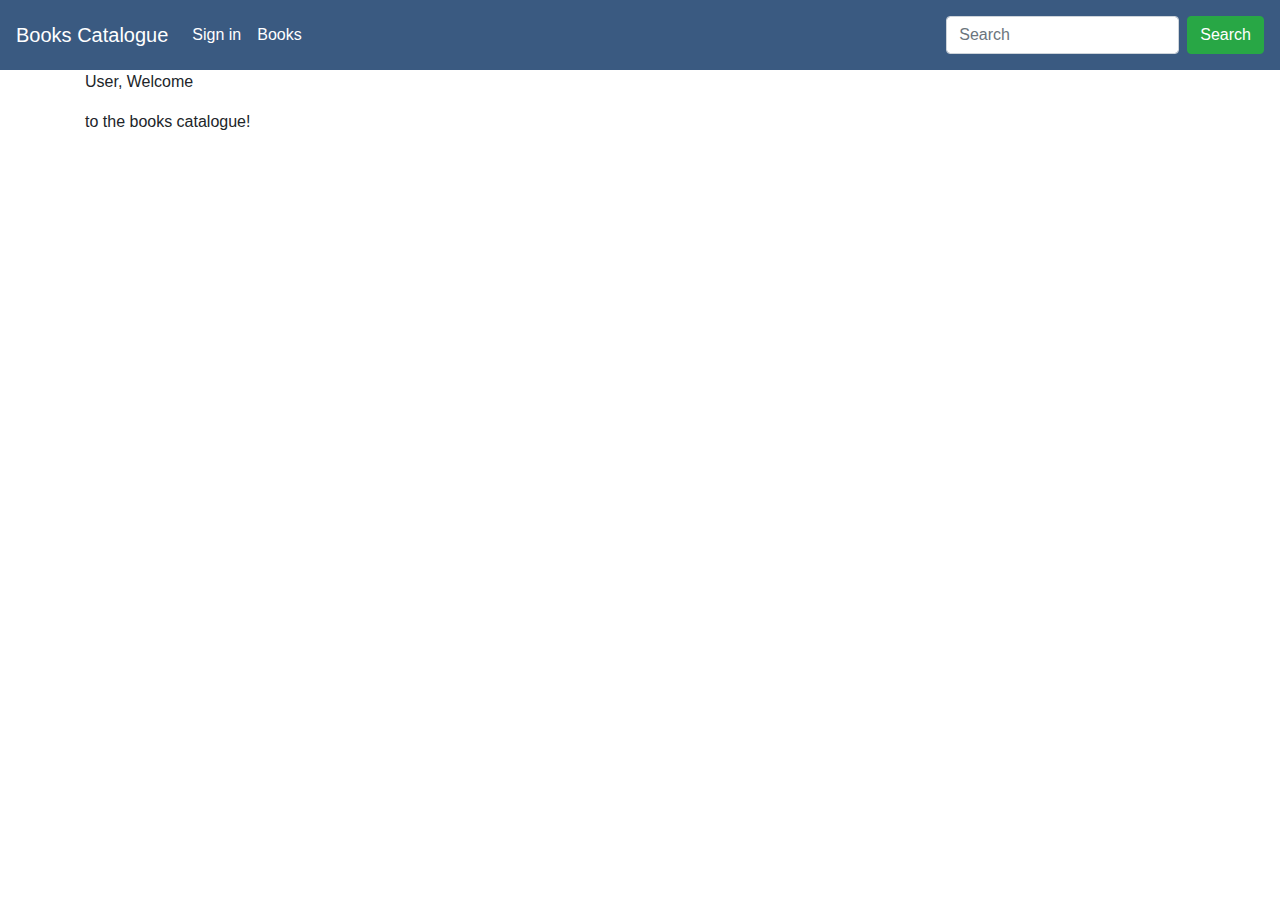
<file: src/main/resources/templates/index.html>
<!DOCTYPE html>
<html xmlns:th="http://www.thymeleaf.org">
<head>
    <meta charset="UTF-8">
    <title>Manage books</title>
    <link rel="stylesheet" th:href="@{/css/style.css}">
    <link rel="stylesheet" href="https://cdn.jsdelivr.net/npm/bootstrap@4.3.1/dist/css/bootstrap.min.css"
          integrity="sha384-ggOyR0iXCbMQv3Xipma34MD+dH/1fQ784/j6cY/iJTQUOhcWr7x9JvoRxT2MZw1T" crossorigin="anonymous">
</head>
<body>
<nav th:fragment="header" class="navbar navbar-expand-lg navbar-dark" style="background-color: #3A5A81; color: white;">
    <a class="navbar-brand">Books Catalogue</a>
    <button class="navbar-toggler" type="button" data-toggle="collapse">
        <span class="navbar-toggler-icon"></span>
    </button>

    <div class="collapse navbar-collapse" id="navbarSupportedContent">

        <ul class="navbar-nav mr-auto">
            <li class="nav-item active">
                <a class="nav-link" href="/login">Sign in<span class="sr-only"></span></a>
            </li>
            <li class="nav-item active">
                <a class="nav-link" href="/userBooks">Books</a>
            </li>
        </ul>

        <form th:action="@{/searchBook}" class="form-inline my-2 my-lg-1">
            <input class="form-control mr-sm-2" name="keyword" id="keyword" type="text" placeholder="Search"
                   aria-label="Search" th:value="${keyword}">
            <input class="btn btn-outline-success active my-2 my-sm-1" type="submit" value="Search"/>
        </form>

    </div>
</nav>
<div class="bg"></div>
<div class="container">
    <div class="text centered">
        <p>User, Welcome</p>
        <p>to the books catalogue!</p>
    </div>
</div>

</body>
</html>
</file>
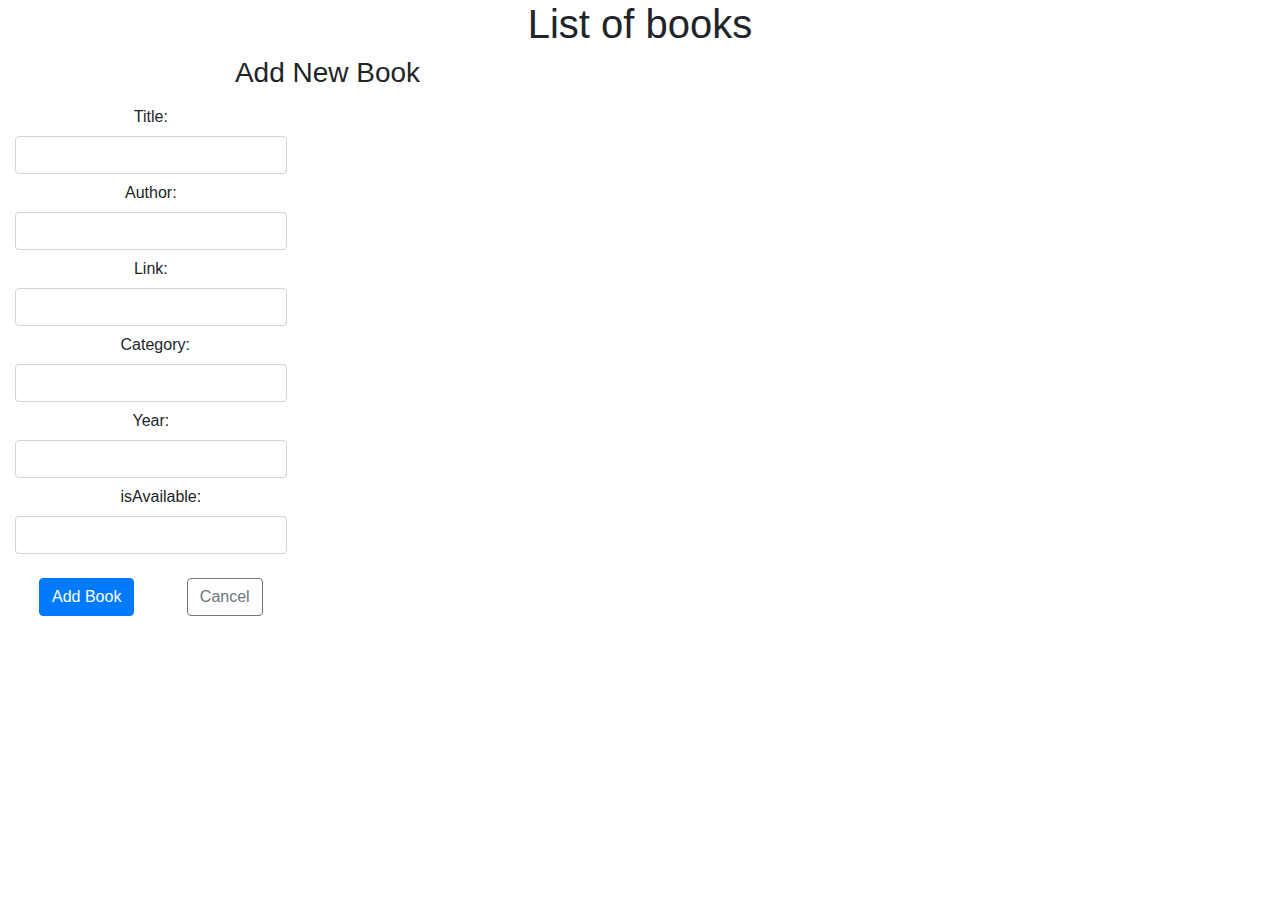
<file: src/main/resources/templates/add-book.html>
<!DOCTYPE html>
<html xmlns:th="http://www.thymeleaf.org">
<head>
    <meta charset="UTF-8">
    <title>Manage users</title>
    <link rel="stylesheet" th:href="@{/css/style.css}">
    <link rel="stylesheet" href="https://cdn.jsdelivr.net/npm/bootstrap@4.3.1/dist/css/bootstrap.min.css"
          integrity="sha384-ggOyR0iXCbMQv3Xipma34MD+dH/1fQ784/j6cY/iJTQUOhcWr7x9JvoRxT2MZw1T" crossorigin="anonymous">
</head>
<body>
<div th:insert="header :: header"></div>
<div class="container-fluid text-center">
    <div><h1>List of books</h1></div>

    <div class="block align-center col-sm-6">
        <div><h3>Add New Book</h3></div>
        <div class="form-group row text-center">
            <div>
            <form th:action="@{save}" method="post" th:object="${book}">

                <input type="hidden" th:name="${id}" th:value="${id}">
                <label class="col-sm-4 col-form-label">Title: </label>
                <input type="text" th:name="title" th:value="*{title}" class="form-control" required>
                <label class="col-sm-4 col-form-label">Author: </label>
                <input type="text" th:name="author" th:value="*{author}" class="form-control" required>
                <label class="col-sm-4 col-form-label">Link: </label>
                <input type="text" th:name="link" th:value="*{link}" class="form-control" required>
                <label class="col-sm-4 col-form-label">Category: </label>
                <input type="text" th:name="category" th:value="*{category}" class="form-control" required>
                <label class="col-sm-4 col-form-label">Year: </label>
                <input type="text" th:name="year" th:value="*{year}" class="form-control" required>
                <label class="col-sm-4 col-form-label">isAvailable: </label>
                <input type="text" th:name="isAvailable" th:value="*{isAvailable}" class="form-control" required>
                <button type="submit" class="btn btn-primary m-4">Add Book</button>
                <a href="books" class="btn btn-outline-secondary m-4">Cancel</a>
            </form>
            </div>
        </div>
    </div>
</div>
</body>
</html>
</file>
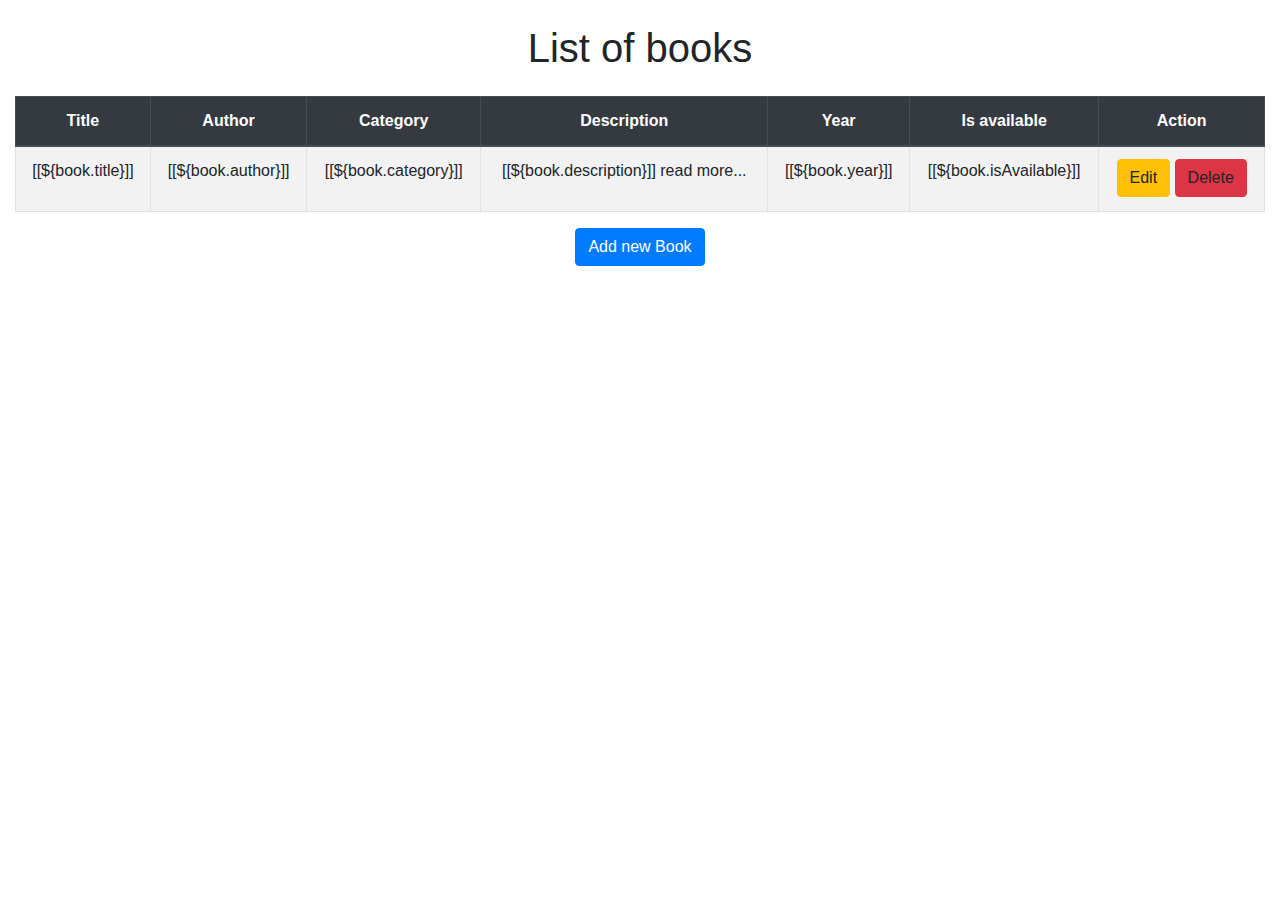
<file: src/main/resources/templates/books-list.html>
<!DOCTYPE html>
<html xmlns:th="http://www.thymeleaf.org">
<head>
    <meta charset="UTF-8">
    <title>Manage books</title>
    <link rel="stylesheet" th:href="@{/css/style.css}">
    <link rel="stylesheet" href="https://cdn.jsdelivr.net/npm/bootstrap@4.3.1/dist/css/bootstrap.min.css"
          integrity="sha384-ggOyR0iXCbMQv3Xipma34MD+dH/1fQ784/j6cY/iJTQUOhcWr7x9JvoRxT2MZw1T" crossorigin="anonymous">
</head>
<body>
<div th:insert="header :: header"></div>
<div class="container-fluid text-center">
    <div class="m-4"><h1>List of books</h1></div>
    <div class="container-sm">
        <table class="table table-bordered table-striped table-hover">
            <thead class="thead-dark">
            <tr>
                <th>Title</th>
                <th>Author</th>
                <th>Category</th>
                <th>Description</th>
                <th>Year</th>
                <th>Is available</th>
                <th>Action</th>
            </tr>
            </thead>
            <tbody>
            <th:block th:each="book : ${books}">
                <tr>
                    <td>[[${book.title}]]</td>
                    <td>[[${book.author}]]</td>
                    <td>[[${book.category}]]</td>
                    <td>
                        <p>[[${book.description}]]<a th:href="${book.link}"> read more...</a></p></td>
                    <td>[[${book.year}]]</td>
                    <td>[[${book.isAvailable}]]</td>
                    <td>
                        <a class="btn btn-warning" th:href="'edit?id=' + ${book.id}">Edit</a>
                        <a class="btn btn-danger" th:href="'delete?id=' + ${book.id}">Delete</a>
                    </td>
                </tr>
            </th:block>
            </tbody>
        </table>

        <a href="/add-book" class="btn btn-primary">Add new Book</a>

    </div>
</div>

</body>
</html>
</file>
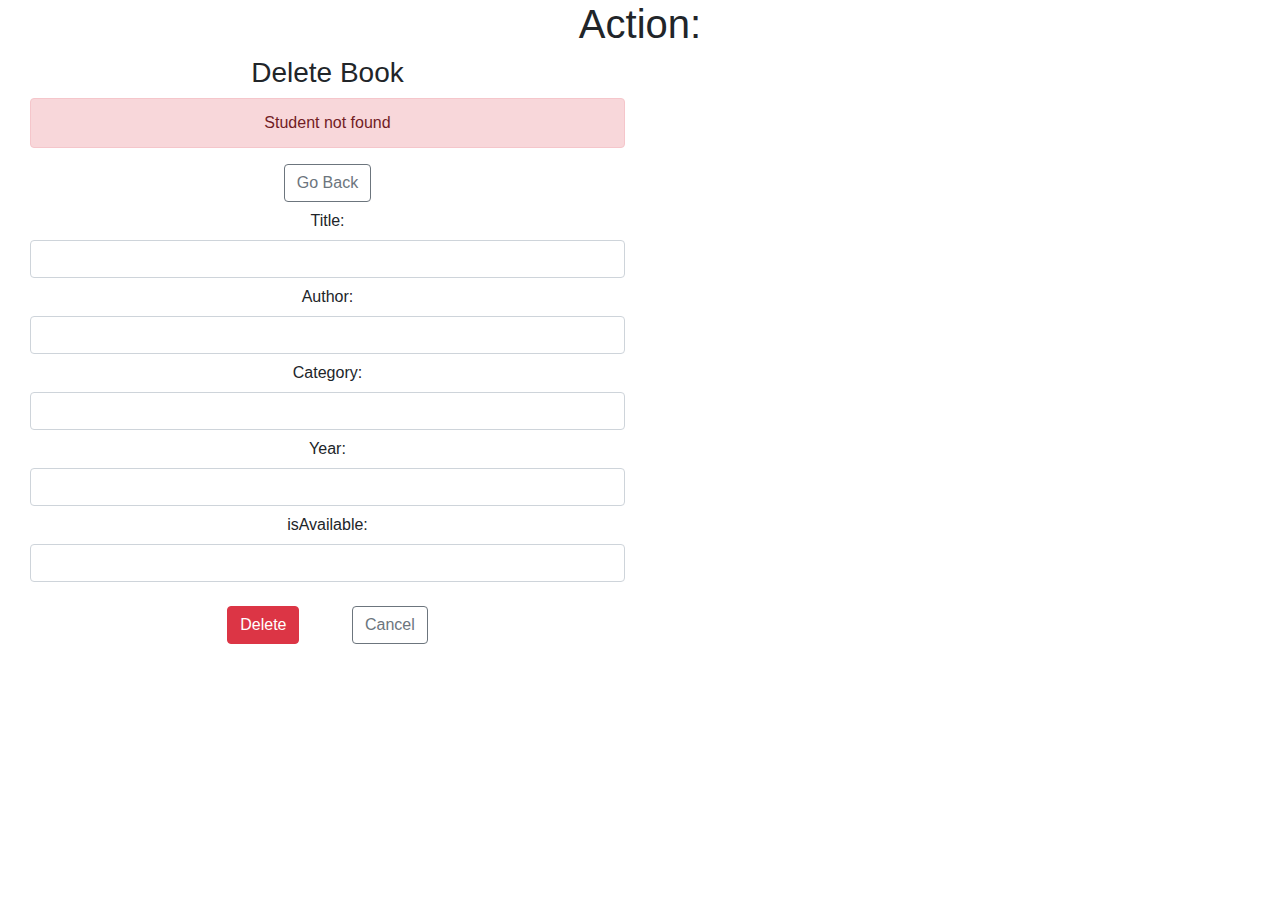
<file: src/main/resources/templates/delete.html>
<!DOCTYPE html>
<html xmlns:th="http://www.thymeleaf.org">
<head>
    <meta charset="UTF-8">
    <title>Manage users</title>
    <link rel="stylesheet" th:href="@{/css/style.css}">
    <link rel="stylesheet" href="https://cdn.jsdelivr.net/npm/bootstrap@4.3.1/dist/css/bootstrap.min.css"
          integrity="sha384-ggOyR0iXCbMQv3Xipma34MD+dH/1fQ784/j6cY/iJTQUOhcWr7x9JvoRxT2MZw1T" crossorigin="anonymous">
</head>
<body>
<div th:insert="header :: header"></div>
<div class="container-fluid text-center">
    <div><h1>Action:</h1></div>

    <div class="block text-center col-sm-6">
        <h3>Delete Book</h3>
        <div th:if="${book.id == null}">
            <div class="alert alert-danger" role="alert" th:text="'Book with Id[' + ${id} + '] not found'">
                Student not found
            </div>
            <a href="books" class="btn btn-outline-secondary">Go Back</a>
        </div>

        <form th:action="@{delete}" method="post" th:object="${book}" th:if="${book.id != null}">

            <input type="hidden" id="id" name="id" th:value="*{id}"/>
            <input type="hidden" th:name="${id}" th:value="${id}">
            <label class="col-sm-4 col-form-label">Title: </label>
            <input type="text" th:name="title" th:value="*{title}" class="form-control" required>
            <label class="col-sm-4 col-form-label">Author: </label>
            <input type="text" th:name="author" th:value="*{author}" class="form-control" required>
            <label class="col-sm-4 col-form-label">Category: </label>
            <input type="text" th:name="category" th:value="*{category}" class="form-control" required>
            <label class="col-sm-4 col-form-label">Year: </label>
            <input type="text" th:name="year" th:value="*{year}" class="form-control" required>
            <label class="col-sm-4 col-form-label">isAvailable: </label>
            <input type="text" th:name="isAvailable" th:value="*{isAvailable}" class="form-control" required>
            <input type="submit" class="btn btn-danger m-4" value="Delete"/>
            <a href="books" class="btn btn-outline-secondary m-4">Cancel</a>
        </form>
    </div>
</div>
</div>

</body>
</html>
</file>
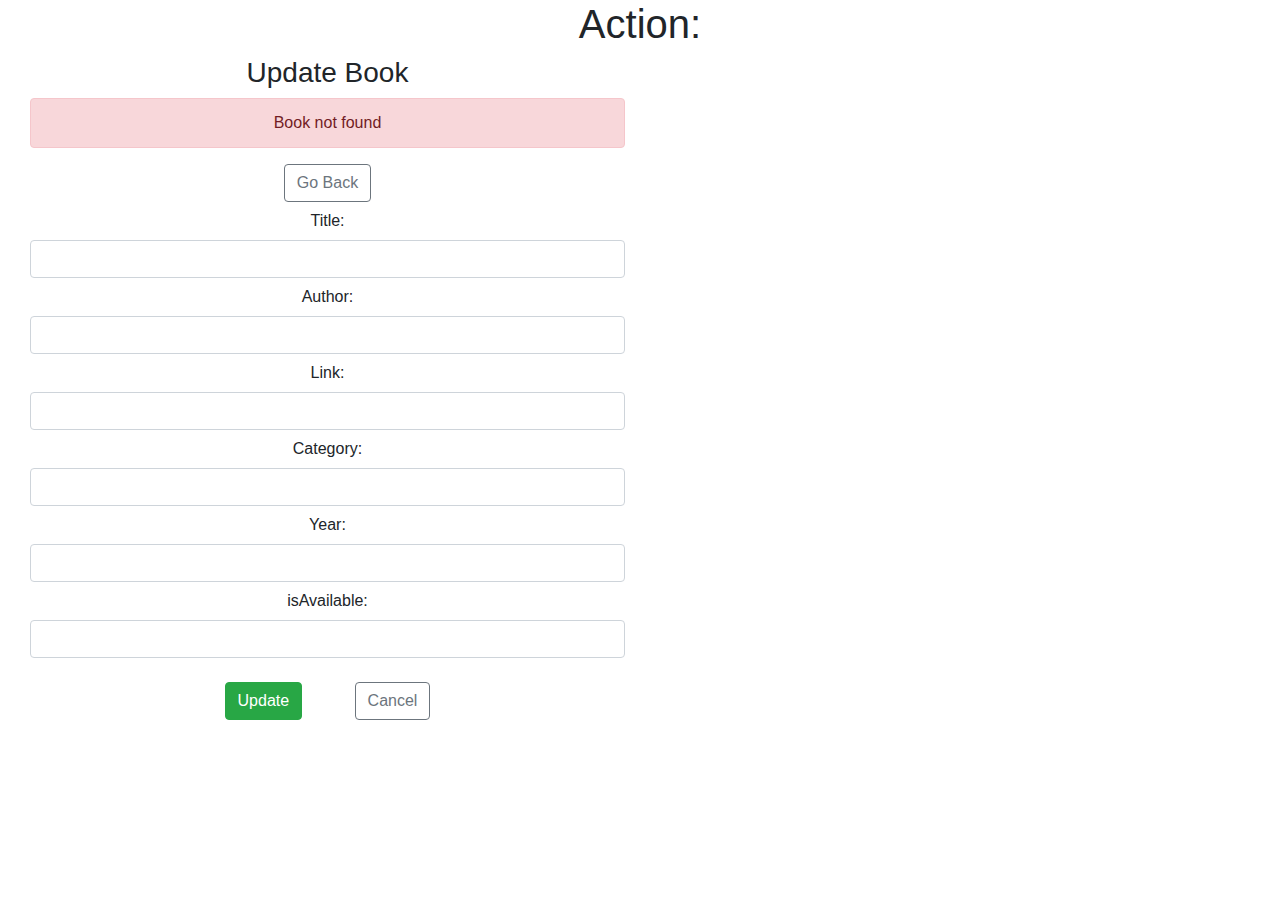
<file: src/main/resources/templates/edit.html>
<!DOCTYPE html>
<html xmlns:th="http://www.thymeleaf.org">
<head>
    <meta charset="UTF-8">
    <title>Manage users</title>
    <link rel="stylesheet" th:href="@{/css/style.css}">
    <link rel="stylesheet" href="https://cdn.jsdelivr.net/npm/bootstrap@4.3.1/dist/css/bootstrap.min.css"
          integrity="sha384-ggOyR0iXCbMQv3Xipma34MD+dH/1fQ784/j6cY/iJTQUOhcWr7x9JvoRxT2MZw1T" crossorigin="anonymous">
</head>
<body>
<div th:insert="header :: header"></div>
<div class="container-fluid text-center">
    <div><h1>Action:</h1></div>

    <div class="block align-center col-sm-6">
        <div><h3>Update Book</h3></div>
        <div th:if="${book.id == null}">
            <div class="alert alert-danger" role="alert" th:text="'Book with Id[' + ${id} + '] not found'">
                Book not found
            </div>
            <a href="books" class="btn btn-outline-secondary">Go Back</a>
        </div>

        <form th:action="@{save}" method="post" th:object="${book}" th:if="${book.id != null}">
            <input type="hidden" id="id" name="id" th:value="*{id}"/>
            <input type="hidden" th:name="${id}" th:value="${id}">
            <label class="col-sm-4 col-form-label">Title: </label>
            <input type="text" th:name="title" th:value="*{title}" class="form-control" required>
            <label class="col-sm-4 col-form-label">Author: </label>
            <input type="text" th:name="author" th:value="*{author}" class="form-control" required>
            <label class="col-sm-4 col-form-label">Link: </label>
            <input type="text" th:name="link" th:value="*{link}" class="form-control" required>
            <label class="col-sm-4 col-form-label">Category: </label>
            <input type="text" th:name="category" th:value="*{category}" class="form-control" required>
            <label class="col-sm-4 col-form-label">Year: </label>
            <input type="text" th:name="year" th:value="*{year}" class="form-control" required>
            <label class="col-sm-4 col-form-label">isAvailable: </label>
            <input type="text" th:name="isAvailable" th:value="*{isAvailable}" class="form-control" required>
            <input type="submit" class="btn btn-success m-4" value="Update"/>
            <a href="books" class="btn btn-outline-secondary m-4">Cancel</a>
        </form>
    </div>
</div>
</div>
</body>
</html>
</file>
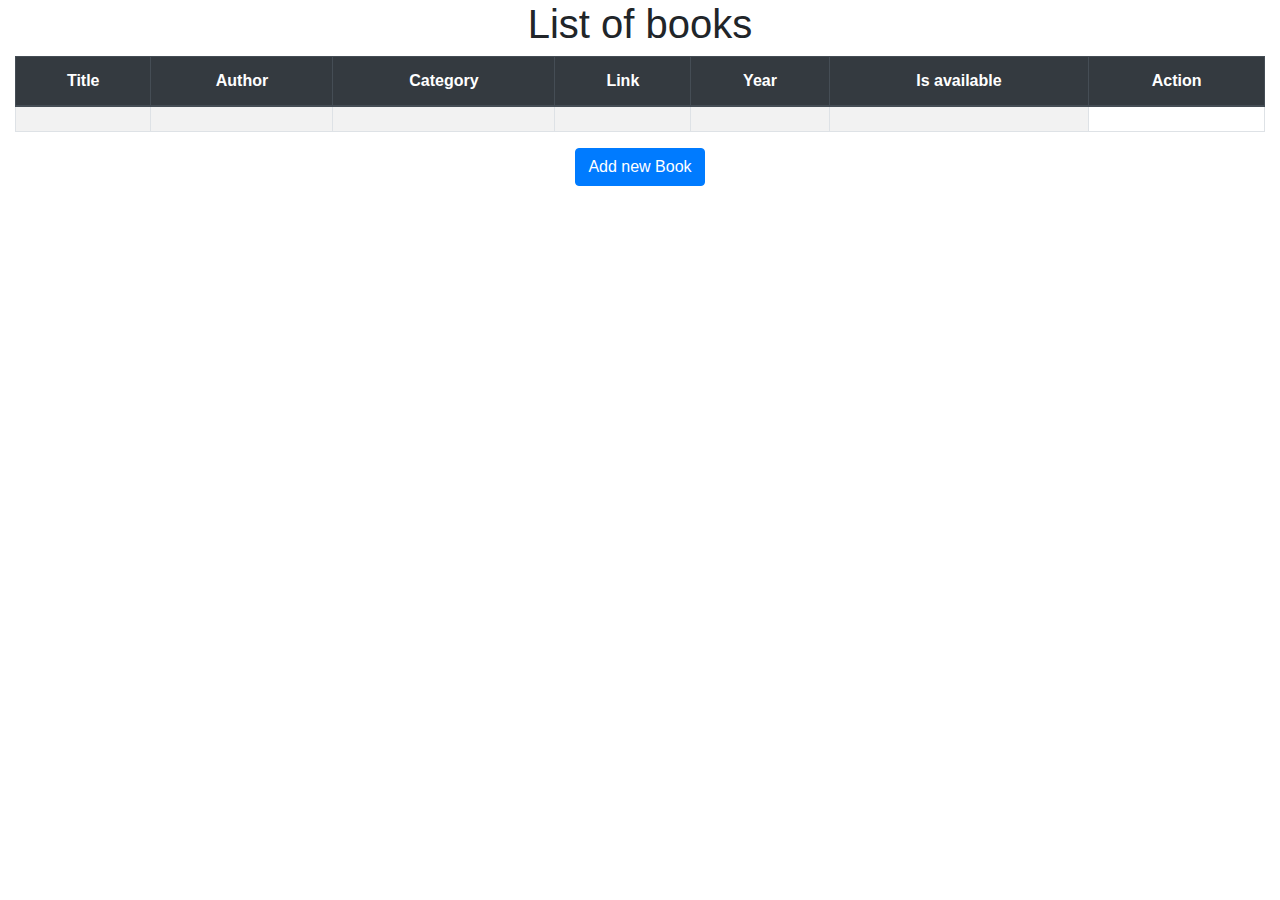
<file: src/main/resources/templates/list-book.html>
<!DOCTYPE html>
<html xmlns:th="http://www.thymeleaf.org">
<head>
    <meta charset="UTF-8">
    <title>Manage users</title>
    <link rel="stylesheet" th:href="@{/css/style.css}">
    <link rel="stylesheet" href="https://cdn.jsdelivr.net/npm/bootstrap@4.3.1/dist/css/bootstrap.min.css"
          integrity="sha384-ggOyR0iXCbMQv3Xipma34MD+dH/1fQ784/j6cY/iJTQUOhcWr7x9JvoRxT2MZw1T" crossorigin="anonymous">
</head>
<body>
<div th:insert="header :: header"></div>
<div class="container-fluid text-center">
    <div><h1>List of books</h1></div>

    <div class="container-sm">
        <table class="table table-bordered table-striped table-hover">
            <thead class="thead-dark">
            <tr>
                <th>Title</th>
                <th>Author</th>
                <th>Category</th>
                <th>Link</th>
                <th>Year</th>
                <th>Is available</th>
                <th>Action</th>
            </tr>
            </thead>
            <tbody>
            <tr>
                <td th:text="${books.title}"></td>
                <td th:text="${books.author}"></td>
                <td th:text="${books.category}"></td>
                <td th:text="${books.link}"></td>
                <td th:text="${books.year}"></td>
                <td th:text="${books.isAvailable}"></td>
            </tr>
            </th:block>
            </tbody>
        </table>

        <a href="/add-book" class="btn btn-primary">Add new Book</a>

    </div>
</div>

</body>
</html>
</file>
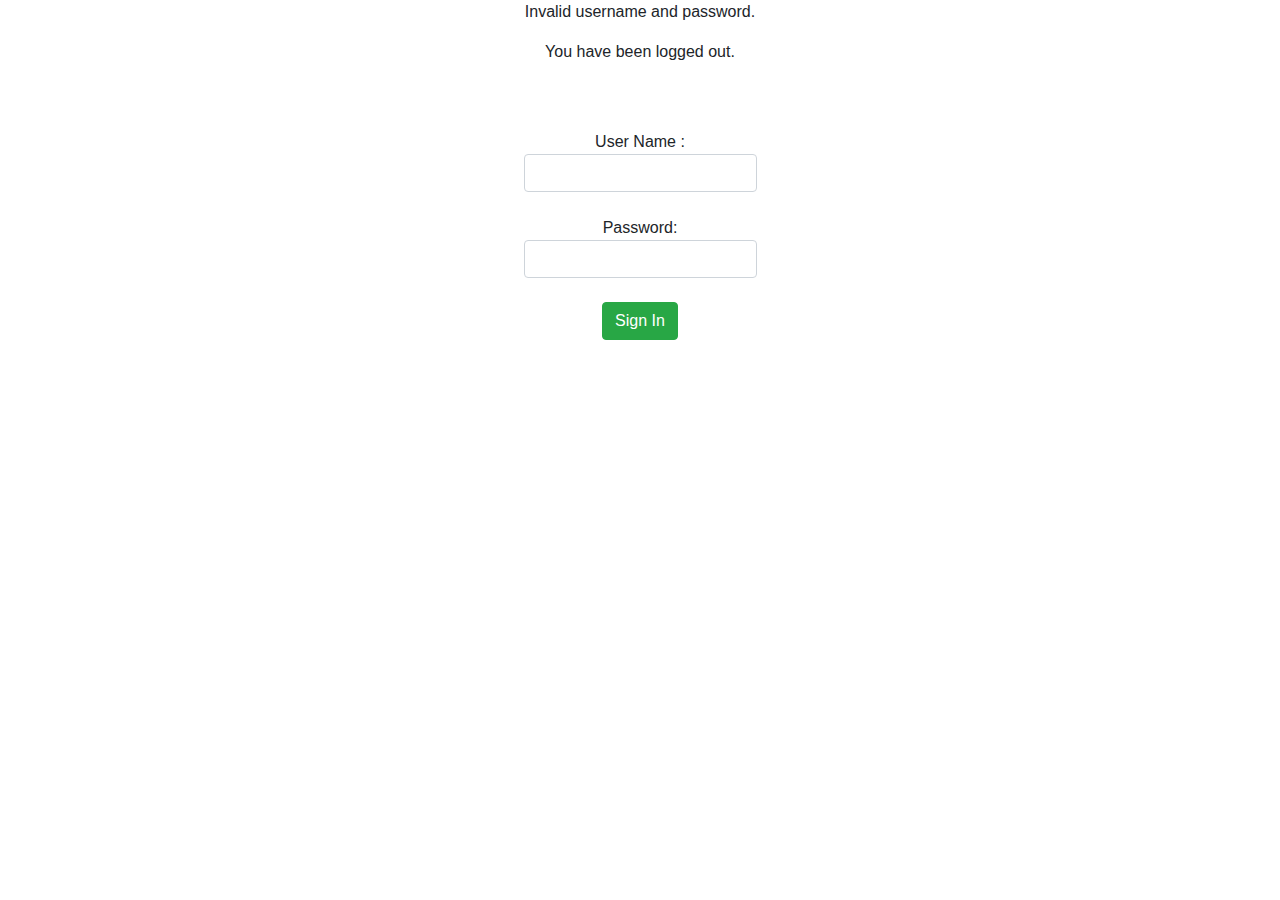
<file: src/main/resources/templates/login.html>
<!DOCTYPE html>
<html xmlns:th="http://www.thymeleaf.org">
<head>
    <meta charset="UTF-8">
    <title>Manage books</title>
    <link rel="stylesheet" th:href="@{/css/style.css}">
    <link rel="stylesheet" href="https://cdn.jsdelivr.net/npm/bootstrap@4.3.1/dist/css/bootstrap.min.css"
          integrity="sha384-ggOyR0iXCbMQv3Xipma34MD+dH/1fQ784/j6cY/iJTQUOhcWr7x9JvoRxT2MZw1T" crossorigin="anonymous">
</head>
<body>
<div class="container-fluid text-center">
    <div th:if="${param.error}">
        <p class="d-flex justify-content-center">Invalid username and password.</p>
    </div>
    <div th:if="${param.logout}">
        <p class="d-flex justify-content-center">You have been logged out.</p>
    </div>
    <div class="d-flex justify-content-center">
        <form th:action="@{/login}" method="post" style="margin-top:50px">
            <div class="mb-3">
                <label class="form-label"> User Name : <input type="text" class="form-control" name="username"/> </label>
            </div>
            <div class="mb-3">
                <label class="form-label"> Password: <input type="password" class="form-control" name="password"/> </label></div>
            <div>
                <input type="submit" class="btn btn-success" value="Sign In"/>
            </div>
        </form>
    </div>
</div>
</body>
</html>
</file>
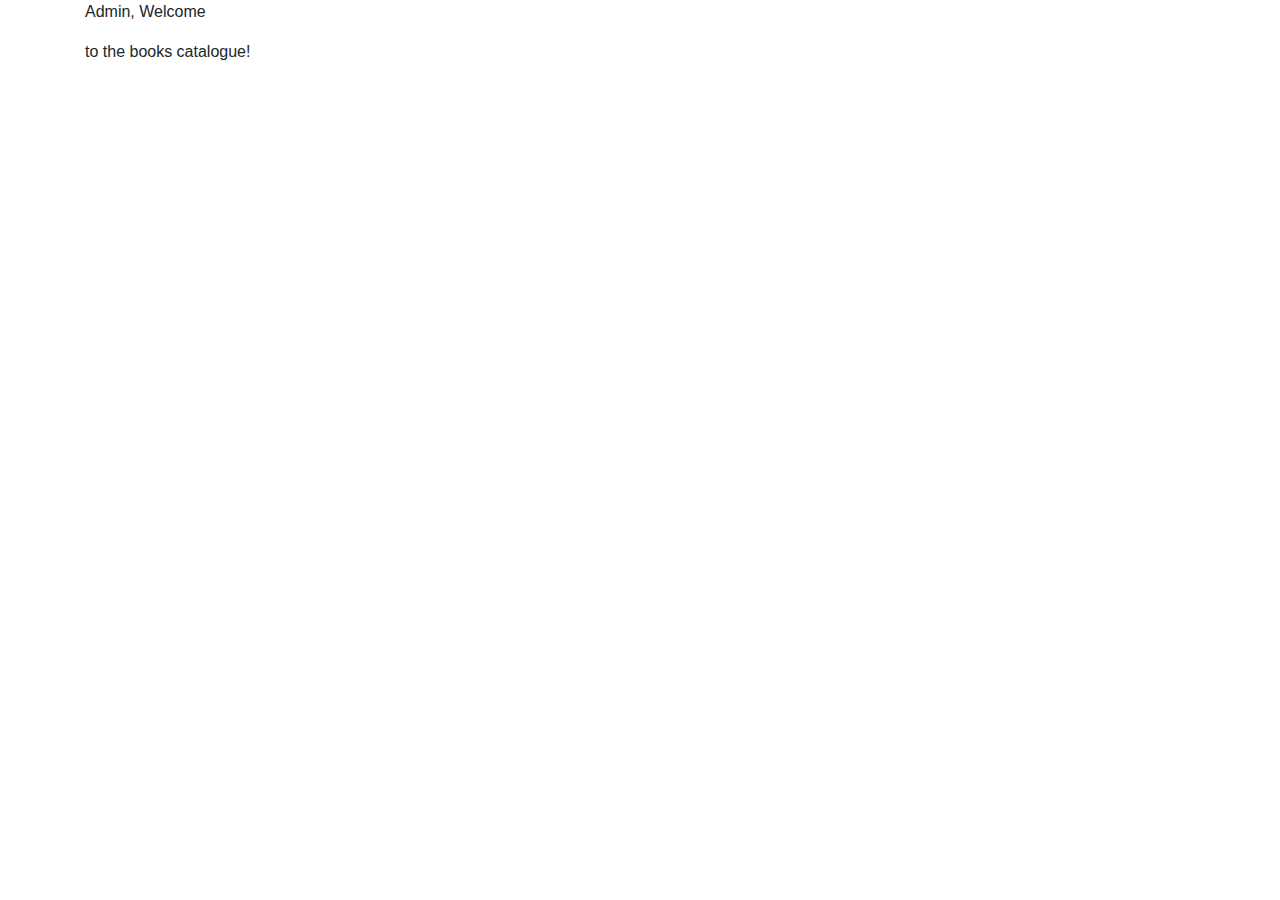
<file: src/main/resources/templates/main.html>
<!DOCTYPE html>
<html xmlns:th="http://www.thymeleaf.org">
<head>
    <meta charset="UTF-8">
    <title>Manage books</title>
    <link rel="stylesheet" th:href="@{/css/style.css}">
    <link rel="stylesheet" href="https://cdn.jsdelivr.net/npm/bootstrap@4.3.1/dist/css/bootstrap.min.css"
          integrity="sha384-ggOyR0iXCbMQv3Xipma34MD+dH/1fQ784/j6cY/iJTQUOhcWr7x9JvoRxT2MZw1T" crossorigin="anonymous">
</head>
<body>

<div class="bg" th:insert="header :: header"></div>
<div class="container">
    <div class="text centered">
        <p>Admin, Welcome</p>
        <p>to the books catalogue!</p>
    </div>
</div>
</body>
</html>
</file>
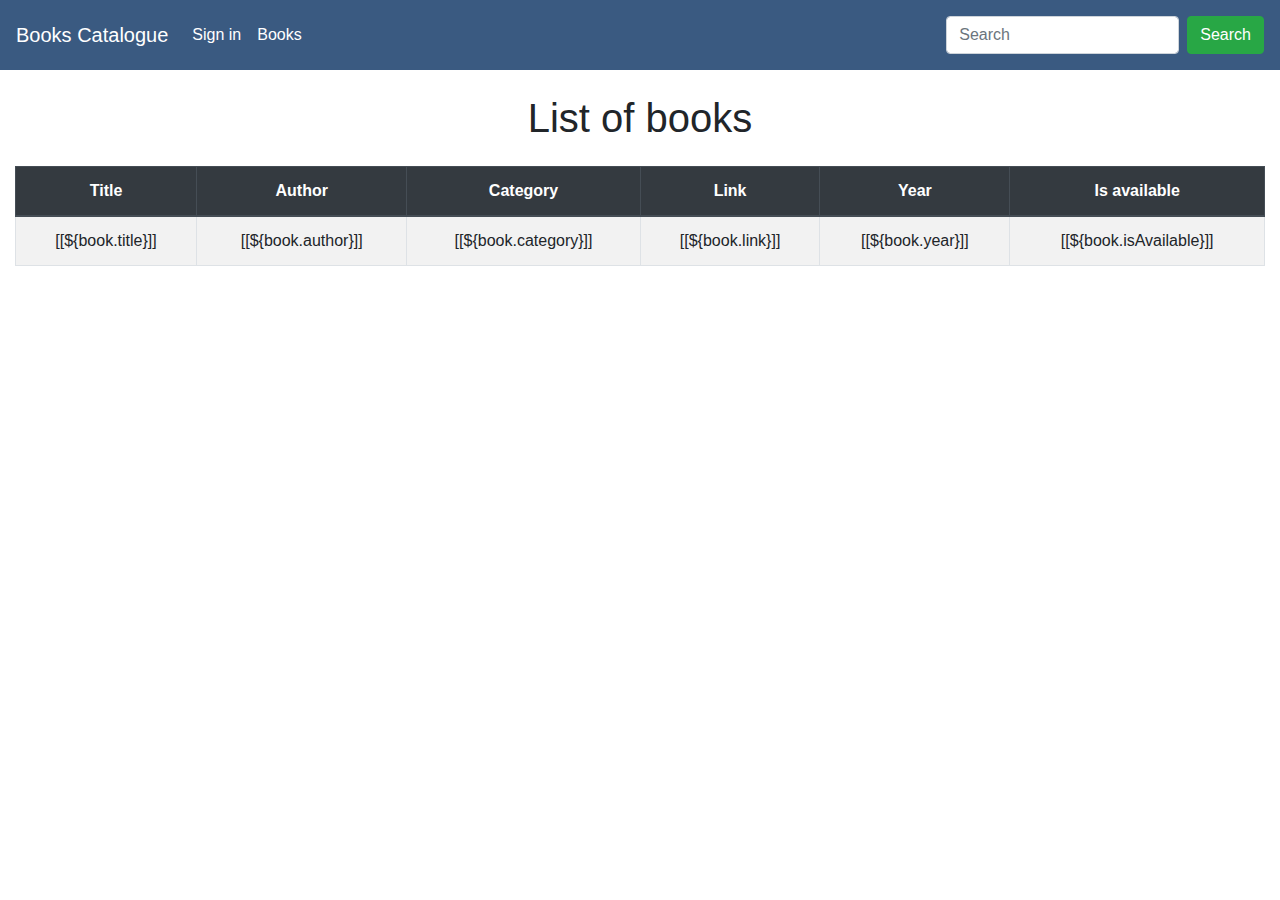
<file: src/main/resources/templates/searched-books.html>
<!DOCTYPE html>
<html xmlns:th="http://www.thymeleaf.org">
<head>
    <meta charset="UTF-8">
    <title>Manage books</title>
    <link rel="stylesheet" th:href="@{/css/style.css}">
    <link rel="stylesheet" href="https://cdn.jsdelivr.net/npm/bootstrap@4.3.1/dist/css/bootstrap.min.css"
          integrity="sha384-ggOyR0iXCbMQv3Xipma34MD+dH/1fQ784/j6cY/iJTQUOhcWr7x9JvoRxT2MZw1T" crossorigin="anonymous">
</head>
<body>
<nav th:fragment="header" class="navbar navbar-expand-lg navbar-dark" style="background-color: #3A5A81; color: white;">
    <a class="navbar-brand">Books Catalogue</a>
    <button class="navbar-toggler" type="button" data-toggle="collapse">
        <span class="navbar-toggler-icon"></span>
    </button>

    <div class="collapse navbar-collapse" id="navbarSupportedContent">

        <ul class="navbar-nav mr-auto" >
            <li class="nav-item active">
                <a class="nav-link" href="/login">Sign in<span class="sr-only"></span></a>
            </li>
            <li class="nav-item active">
                <a class="nav-link" href="/userBooks">Books</a>
            </li>
        </ul>

        <form th:action="@{/searchBook}" class="form-inline my-2 my-lg-1">
            <input class="form-control mr-sm-2" name= "keyword" id = "keyword" type="text" placeholder="Search" aria-label="Search" th:value="${keyword}">
            <input class="btn btn-outline-success active my-2 my-sm-1" type="submit" value="Search" />
        </form>

    </div>
</nav>
<div class="container-fluid text-center">
    <div class="m-4"><h1>List of books</h1></div>

    <div class="container-sm">
        <table class="table table-bordered table-striped table-hover">
            <thead class="thead-dark">
            <tr>
                <th>Title</th>
                <th>Author</th>
                <th>Category</th>
                <th>Link</th>
                <th>Year</th>
                <th>Is available</th>
            </tr>
            </thead>
            <tbody>
            <th:block th:each="book : ${books}">
                <tr>
                    <td>[[${book.title}]]</td>
                    <td>[[${book.author}]]</td>
                    <td>[[${book.category}]]</td>
                    <td><a th:href="${book.link}" th:text="${book.link}">[[${book.link}]]</a></td>
                    <td>[[${book.year}]]</td>
                    <td>[[${book.isAvailable}]]</td>
                </tr>
            </th:block>
            </tbody>
        </table>
    </div>
</div>
</body>
</html>
</file>
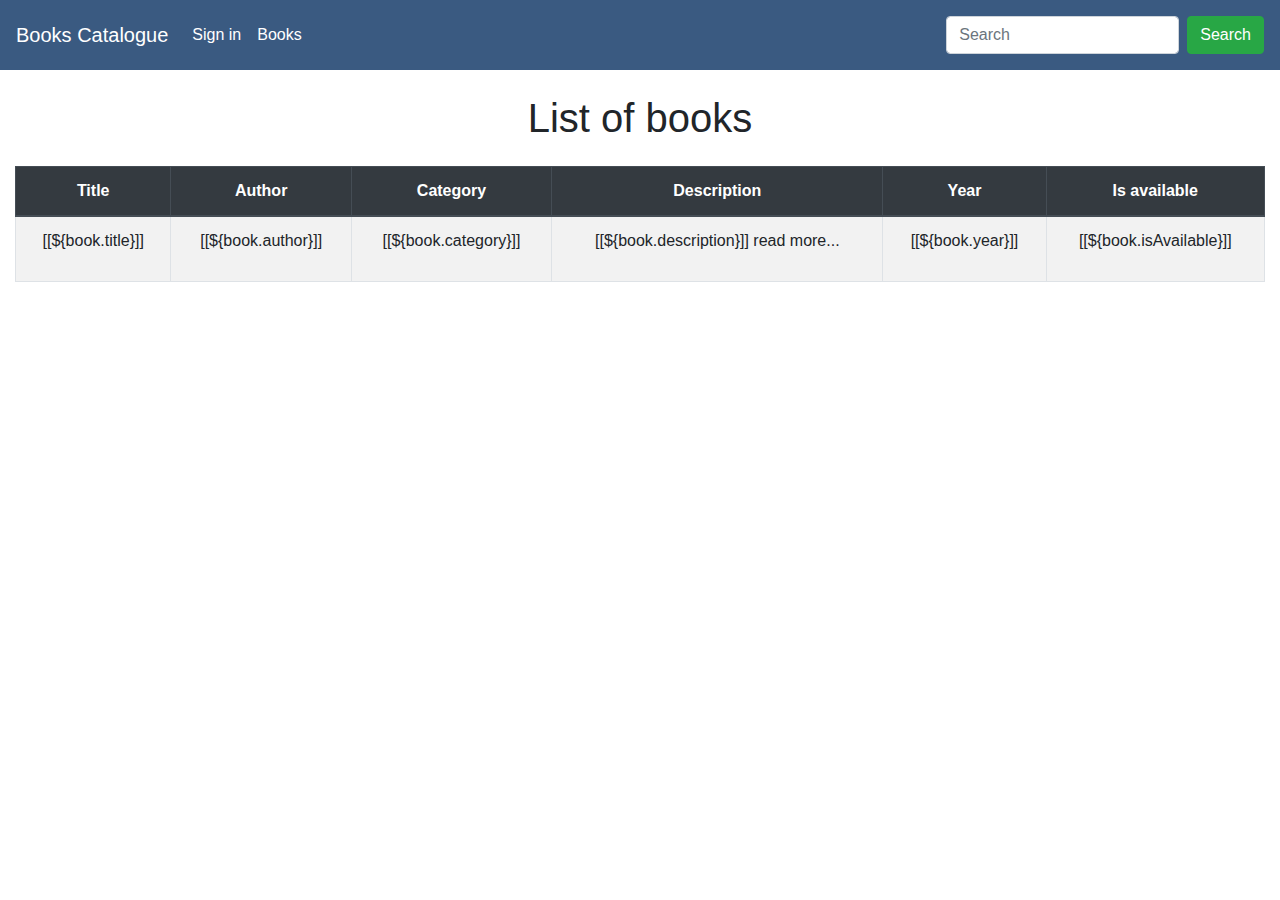
<file: src/main/resources/templates/user-books.html>
<!DOCTYPE html>
<html xmlns:th="http://www.thymeleaf.org" xmlns:sec="http://www.w3.org/1999/xhtml">
<head>
    <meta charset="UTF-8">
    <title>Manage books</title>
    <link rel="stylesheet" th:href="@{/css/style.css}">
    <link rel="stylesheet" href="https://cdn.jsdelivr.net/npm/bootstrap@4.3.1/dist/css/bootstrap.min.css"
          integrity="sha384-ggOyR0iXCbMQv3Xipma34MD+dH/1fQ784/j6cY/iJTQUOhcWr7x9JvoRxT2MZw1T" crossorigin="anonymous">
</head>
<body>
<nav th:fragment="header" class="navbar navbar-expand-lg navbar-dark" style="background-color: #3A5A81; color: white;">
    <a class="navbar-brand">Books Catalogue</a>
    <button class="navbar-toggler" type="button" data-toggle="collapse">
        <span class="navbar-toggler-icon"></span>
    </button>

    <div class="collapse navbar-collapse" id="navbarSupportedContent">

        <ul class="navbar-nav mr-auto" >
            <li class="nav-item active">
                <a class="nav-link" href="/mainPage">Sign in<span class="sr-only"></span></a>
            </li>
            <li class="nav-item active">
                <a class="nav-link" href="/userBooks">Books</a>
            </li>
        </ul>

        <form th:action="@{/searchBook}" class="form-inline my-2 my-lg-1">
            <input class="form-control mr-sm-2" name= "keyword" id = "keyword" type="text" placeholder="Search" aria-label="Search" th:value="${keyword}">
            <input class="btn btn-outline-success active my-2 my-sm-1" type="submit" value="Search" />
        </form>

    </div>
</nav>
<div class="container-fluid text-center" sec:authorize="hasRole('ADMIN')">
    <div class="m-4"><h1>List of books</h1></div>

    <div class="container-sm">
        <table class="table table-bordered table-striped table-hover">
            <thead class="thead-dark">
            <tr>
                <th>Title</th>
                <th>Author</th>
                <th>Category</th>
                <th>Description</th>
                <th>Year</th>
                <th>Is available</th>
            </tr>
            </thead>
            <tbody>
            <th:block th:each="book : ${books}">
                <tr>
                    <td>[[${book.title}]]</td>
                    <td>[[${book.author}]]</td>
                    <td>[[${book.category}]]</td>
                    <td>
                        <p>[[${book.description}]]<a th:href="${book.link}"> read more...</a></p></td>
                    <td>[[${book.year}]]</td>
                    <td>[[${book.isAvailable}]]</td>
                </tr>
            </th:block>
            </tbody>
        </table>
    </div>
</div>
</body>
</html>
</file>
